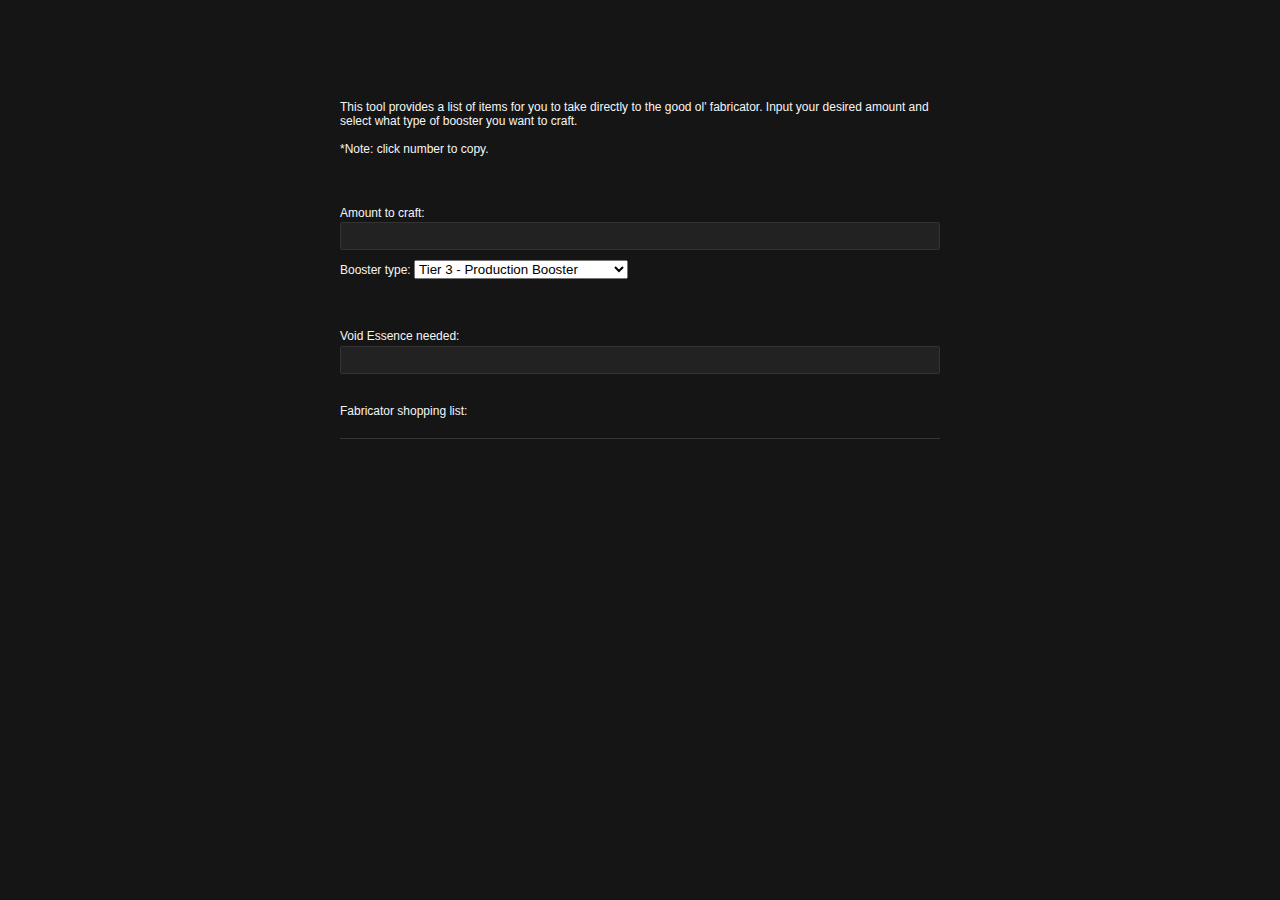
<file: fac_booster_calc/index.html>
<html lang="en">
<head>
    <meta charset="UTF-8">
    <meta http-equiv="X-UA-Compatible" content="IE=edge">
    <meta name="viewport" content="width=device-width, initial-scale=1.0">
    <title>Factory Booster Calc</title>
<style>

*,
*::before,
*::after {
  box-sizing: border-box;
}
body {
    background-color: #151515;
	color: #f5f5f5;
	font-family: Arial, Helvetica, sans-serif;
	font-size: 12px;
}
.container {
    width: 600px;
    margin: 100px auto;
}
.input {
    font-size: 16px;
    font-size: max(16px, 1em);
    font-family: inherit;
    padding: 0.25rem 0.5rem;
    margin: 0.15rem 0;
    background-color: #fff;
    border: 2px solid var(--input-border);
    border-radius: 2px;
    width: 100%;
}
.input {
    margin-bottom:10px;
    background: #222;
	color:#f5f5f5;
	border: 1px solid #333;
}
.input_area {
    width:100%;
    height:250px;
}
#resultTable {
    border-spacing: 0;
    border-top: 1px solid #363636;
    width:100%;
    margin-top:20px;
}
#resultTable th, #resultTable td {
    padding: 10px;
    border-left: 1px solid #363636;
    border-right: 1px solid #363636;
    border-bottom: 1px solid #363636;
    text-align: left;
}
#resultTable tr:hover {
    background-color: #222;
}
.clickable {
    cursor: pointer;
    text-decoration: none;
}
.clickable:hover {
    text-decoration: underline;
}
.top {
    margin-top:50px;
    margin-bottom: 50px;
}
.bottom {
    margin-top: 20px;
}
.help_icon {
    color: #fff;
    width: 16px;
    height: 16px;
    position: relative;
    display: inline-block;
    border: 1px solid #fff;
    border-radius: 100%;
    font-size: 12px;
    text-align: center;
    text-decoration: none;
}
.help_icon .help_text {
    visibility: hidden;
    width: 320px;
    background-color: #555;
    color: #fff;
    text-align: center;
    padding: 10px;
    border-radius: 5px;

    position: absolute;
    z-index: 1;
    bottom: 125%;
    left: 50%;
    margin-left: -160px;

    opacity: 0;
    transition: opacity 0.3s;
}
.help_text::after {
    content: "";
    position: absolute;
    top: 100%;
    left: 50%;
    margin-left: -5px;
}
.help_icon:hover .help_text {
    visibility: visible;
    opacity: 1;
}
.dev_note {
    display:inline-block;
    margin-top: 30px;
    color:#777;
}
@media screen and (max-width: 600px) {
    .container {
        width: 100%;
        margin: 50px auto;
    }
    #resultTable {
        width: 100%;
        display: block;
        overflow-x: auto;
    }
}

</style>
</head>
<body>
    <div class="container">
        <p class="help_text">This tool provides a list of items for you to take directly to the good ol' fabricator. Input your desired amount and select what type of booster you want to craft.<br><br>*Note: click number to copy.</p>
        <div class="top">
            <div class="input_wrap">
                <label for="label_amount">Amount to craft:</label>
                <input id="amount" type="number" class="stat input" value="">
            </div>
            <div class="input_wrap">
                <label for="label_amount">Booster type:</label>
                <select id="type">
                    <option value="t3_prod">Tier 3 - Production Booster</option>
                    <option value="t3_accel">Tier 3 - Acceleration Booster</option>
                    <option value="t3_res">Tier 3 - Resource Drops Booster</option>
                    <option value="t2_prod">Tier 2 - Production Booster</option>
                    <option value="t2_accel">Tier 2 - Acceleration Booster</option>
                    <option value="t2_res">Tier 2 - Resource Drops Booster</option>
                    <option value="t1_prod">Tier 1 - Production Booster</option>
                    <option value="t1_accel">Tier 1 - Acceleration Booster</option>
                    <option value="t1_res">Tier 1 - Resource Drops Booster</option>
                </select>
            </div>
        </div>
        <div class="input_wrap">
            <label for="label_amount">Void Essence needed:</label>
            <input id="void" type="number" class="stat input" readonly value="">
        </div>
        <div class="bottom">
            <div class="input_wrap">
                <span>Fabricator shopping list:</span>
                <table id="resultTable">
                    <tbody>
                        <div class="line"></div>
                    </tbody>
                </table>
            </div>
        </div>
    </div>
</body>
<script>

let accel_booster_t3 = [
    { name: "Void Essence", amount: 4 },
    { name: "T10 Dense Block", amount: 12 },
    { name: "T8 Circuit Wires", amount: 16 },
    { name: "T4 Circuit Wires", amount: 16 },
    { name: "T4 Plate", amount: 16 },
    { name: "Quantum Chip", amount: 6 },
    { name: "Hi-Tech Chip", amount: 8 },
    { name: "Advanced Chip", amount: 4 },
    { name: "Rainbow Dust", amount: 8 }
];

let accel_booster_t2 = [
    { name: "Void Essence", amount: 0 },
    { name: "T8 Circuit Wires", amount: 8 },
    { name: "T4 Circuit Wires", amount: 8 },
    { name: "T4 Plate", amount: 8 },
    { name: "Hi-Tech Chip", amount: 4 },
    { name: "Advanced Chip", amount: 2 },
    { name: "Rainbow Dust", amount: 2 }
];

let accel_booster_t1 = [
    { name: "Void Essence", amount: 0 },
    { name: "T4 Circuit Wires", amount: 4 },
    { name: "T4 Plate", amount: 4 },
    { name: "Advanced Chip", amount: 1 }
];

let res_booster_t3 = [
    { name: "Void Essence", amount: 1 },
    { name: "T10 Block", amount: 4 },
    { name: "T8 Circuit Wires", amount: 4 },
    { name: "T7 Block", amount: 8 },
    { name: "T3 Plate", amount: 12 },
    { name: "T4 Circuit Wires", amount: 2 },
    { name: "Nano Chip", amount: 6 },
    { name: "Hi-Tech Chip", amount: 4 },
    { name: "Chip", amount: 4 },
    { name: "Rainbow Dust", amount: 2 }
];

let res_booster_t2 = [
    { name: "Void Essence", amount: 0 },
    { name: "T8 Circuit Wires", amount: 2 },
    { name: "T7 Block", amount: 4 },
    { name: "T3 Plate", amount: 6 },
    { name: "T4 Circuit Wires", amount: 1 },
    { name: "Hi-Tech Chip", amount: 2 },
    { name: "Chip", amount: 2 }
];

let res_booster_t1 = [
    { name: "Void Essence", amount: 0 },
    { name: "T3 Plate", amount: 6 },
    { name: "T4 Circuit Wires", amount: 1 },
    { name: "Chip", amount: 2 }
];

let prod_booster_t3 = [
    { name: "Void Essence", amount: 4 },
    { name: "T10 Dense Block", amount: 12 },
    { name: "T10 Circuit wires", amount: 4 },
    { name: "T7 Plate", amount: 24 },
    { name: "T7 Circuit Wires", amount: 16 },
    { name: "T2 Plate", amount: 16 },
    { name: "T2 Circuit Wires", amount: 4 },
    { name: "Hi-Tech Chip", amount: 16 },
    { name: "Chip", amount: 16 }
];

let prod_booster_t2 = [
    { name: "Void Essence", amount: 0 },
    { name: "T7 Plate", amount: 6 },
    { name: "T7 Circuit Wires", amount: 4 },
    { name: "T2 Plate", amount: 4 },
    { name: "T2 Circuit Wires", amount: 1 },
    { name: "Hi-Tech Chip", amount: 4 },
    { name: "Chip", amount: 4 }
];

let prod_booster_t1 = [
    { name: "Void Essence", amount: 0 },
    { name: "T2 Plate", amount: 4 },
    { name: "T2 Circuit Wires", amount: 1 },
    { name: "Chip", amount: 4 }
];

document.addEventListener('DOMContentLoaded', function () {
    let amountInput = document.getElementById("amount");
    let typeSelect = document.getElementById("type");
    let voidOutput = document.getElementById("void");
    let resultTableBody = document.getElementById("resultTable");

    function updateResult() {

        voidOutput.value = "";
        resultTableBody.innerHTML = "";

        let multiplier = parseInt(amountInput.value) || 0;
        let selectedBooster = typeSelect.value;
        let boosterArray;

        switch (selectedBooster) {
            case 't3_accel':
                boosterArray = accel_booster_t3;
                break;
            case 't3_res':
                boosterArray = res_booster_t3;
                break;
            case 't3_prod':
                boosterArray = prod_booster_t3;
                break;
            case 't2_accel':
                boosterArray = accel_booster_t2;
                break;
            case 't2_res':
                boosterArray = res_booster_t2;
                break;
            case 't2_prod':
                boosterArray = prod_booster_t2;
                break;
            case 't1_accel':
                boosterArray = accel_booster_t1;
                break;
            case 't1_res':
                boosterArray = res_booster_t1;
                break;
            case 't1_prod':
                boosterArray = prod_booster_t1;
                break;
            default:
                boosterArray = [];
        }

        let updatedBooster = boosterArray.map(item => {
            return { name: item.name, amount: item.amount * multiplier };
        });

        let voidAmount = updatedBooster[0].amount;
        if(voidAmount > 10000) {
            voidOutput.value = voidAmount.toExponential();
        } else {
            voidOutput.value = voidAmount;
        }

        updatedBooster.slice(1).forEach(item => {
            let row = resultTableBody.insertRow();
            let nameCell = row.insertCell(0);
            let amountCell = row.insertCell(1);

            nameCell.textContent = item.name;
            amountCell.textContent = item.amount;
            amountCell.classList.add('clickable');

            amountCell.onclick = function() {
                navigator.clipboard.writeText(item.amount.toString())
                    .catch(err => console.error('Error copying amount'));
            };
        });

    }

    amountInput.oninput = updateResult;
    typeSelect.onchange = updateResult;

});

</script>
</html>
</file>
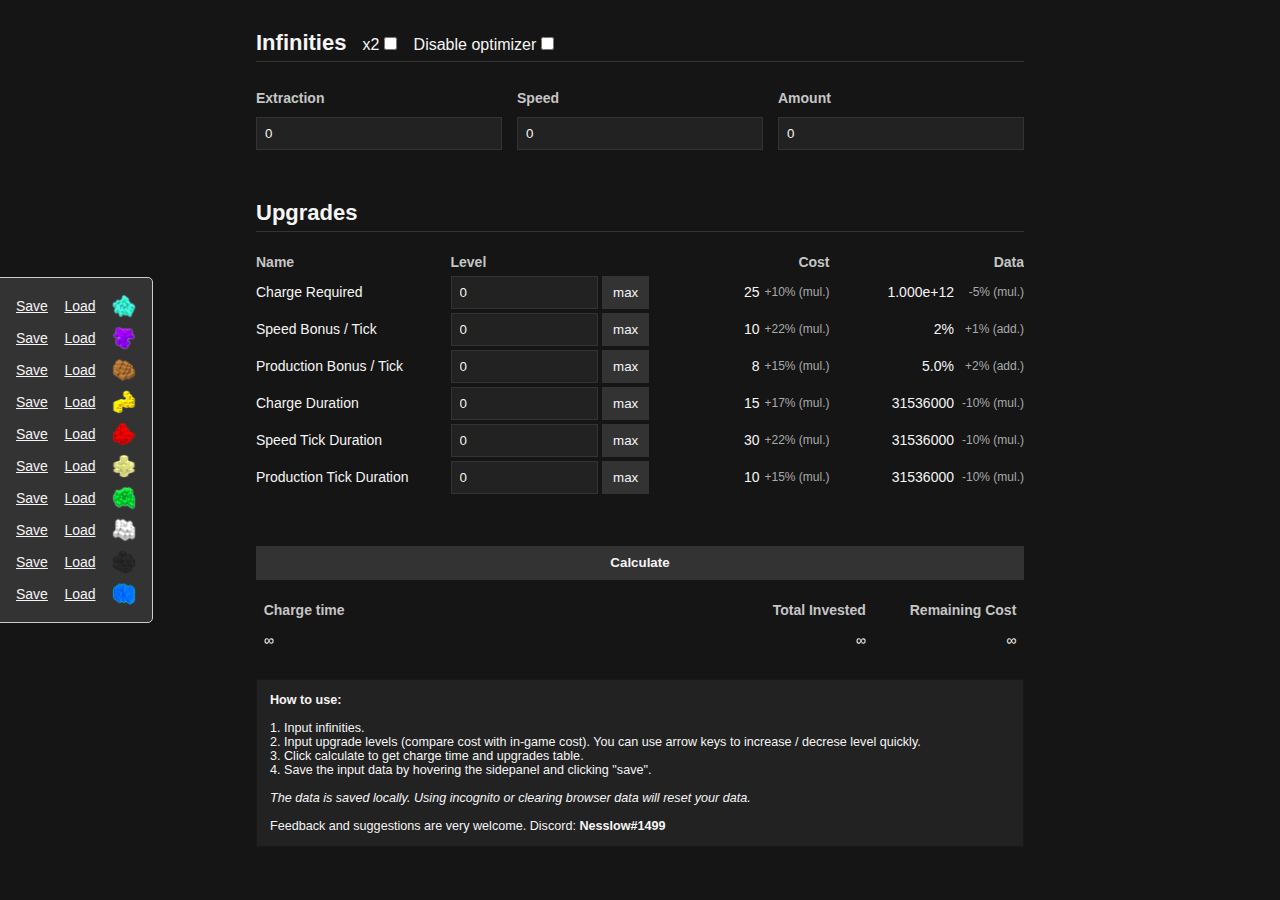
<file: inf_stone_calc/index.html>
<!DOCTYPE html>
<html lang="en">
<head>
	<meta charset="UTF-8">
	<meta content="IE=edge" http-equiv="X-UA-Compatible">
	<meta content="width=device-width, initial-scale=1.0" name="viewport">
	<title>TPT2 Nesslow - Infinity Stone Calculator</title>
	<link href="style.css" rel="stylesheet">
</head>
<body>
	<div class="notepad-container">
		<span id="notepad" contenteditable="true" oninput="saveData()"></span>
	</div>
	<div id="config" class="config">
		<div class="stone slot1">
			<a href="#" class="saveData" onClick="saveData1()">Save</a>
			<a href="#" class="saveData" onClick="loadData1()">Load</a>
			<img src="images/Infinity_Air.png" id="slot1" class="icon" />
		</div>
		<div class="stone slot2">
			<a href="#" class="saveData" onClick="saveData2()">Save</a>
			<a href="#" class="saveData" onClick="loadData2()">Load</a>
			<img src="images/Infinity_Darkness.png" id="slot2" class="icon" />
		</div>
		<div class="stone slot3">
			<a href="#" class="saveData" onClick="saveData3()">Save</a>
			<a href="#" class="saveData" onClick="loadData3()">Load</a>
			<img src="images/Infinity_Earth.png" id="slot3" class="icon" />
		</div>
		<div class="stone slot4">
			<a href="#" class="saveData" onClick="saveData4()">Save</a>
			<a href="#" class="saveData" onClick="loadData4()">Load</a>
			<img src="images/Infinity_Electricity.png" id="slot4" class="icon" />
		</div>
		<div class="stone slot5">
			<a href="#" class="saveData" onClick="saveData5()">Save</a>
			<a href="#" class="saveData" onClick="loadData5()">Load</a>
			<img src="images/Infinity_Fire.png" id="slot5" class="icon" />
		</div>
		<div class="stone slot6">
			<a href="#" class="saveData" onClick="saveData6()">Save</a>
			<a href="#" class="saveData" onClick="loadData6()">Load</a>
			<img src="images/Infinity_Light.png" id="slot6" class="icon" />
		</div>
		<div class="stone slot7">
			<a href="#" class="saveData" onClick="saveData7()">Save</a>
			<a href="#" class="saveData" onClick="loadData7()">Load</a>
			<img src="images/Infinity_Nature.png" id="slot7" class="icon" />
		</div>
		<div class="stone slot8">
			<a href="#" class="saveData" onClick="saveData8()">Save</a>
			<a href="#" class="saveData" onClick="loadData8()">Load</a>
			<img src="images/Infinity_Neutral.png" id="slot8" class="icon" />
		</div>
		<div class="stone slot9">
			<a href="#" class="saveData" onClick="saveData9()">Save</a>
			<a href="#" class="saveData" onClick="loadData9()">Load</a>
			<img src="images/Infinity_Universal.png" id="slot9" class="icon" />
		</div>
		<div class="stone slot10">
			<a href="#" class="saveData" onClick="saveData10()">Save</a>
			<a href="#" class="saveData" onClick="loadData10()">Load</a>
			<img src="images/Infinity_Water.png" id="slot10" class="icon" />
		</div>
	</div>
	<div class="calc-wrap">
		<div class="calc-container">
			<form class="calc-form">
				<div class="section-heading">
					<span id="headStone1">Infinities</span>
					<label class="x2label" for="infx2">x2</label><input type="checkbox" id="infx2">
					<label class="fastlabel" for="fast_mode">Disable optimizer</label><input type="checkbox" id="fast_mode">
				</div>
				<div class="calc-section">
					<div class="calc-input-wrap w33-input">
						<span class="calc-input-label input-heading">Extraction</span>
						<input type="number" class="calc-input input" id="inf_1" step="1000000" min="0" max="99999999999" tabindex="1" value="0" onchange="update()" onClick="this.select();">
					</div>
					<div class="calc-input-wrap w33-input">
						<span class="calc-input-label input-heading">Speed</span>
						<input type="number" class="calc-input input" id="inf_2" step="1000000" min="0" max="99999999999" tabindex="2" value="0" onchange="update()" onClick="this.select();">
					</div>
					<div class="calc-input-wrap w33-input">
						<span class="calc-input-label input-heading">Amount</span>
						<input type="number" class="calc-input input" id="inf_3" step="1000000" min="0" max="99999999999" tabindex="3" value="0" onchange="update()" onClick="this.select();">
					</div>
				</div>
				<span id="headStone2" class="section-heading">Upgrades</span>
				<div class="calc-section">
					<div class="calc-input-wrap w25-input">
						<div class="calc-input-container">
							<span class="input-heading">Name</span>
						</div>
						<div class="calc-input-container">
							<span class="calc-input-label input">Charge Required</span>
						</div>
						<div class="calc-input-container">
							<span class="calc-input-label input">Speed Bonus / Tick</span>
						</div>
						<div class="calc-input-container">
							<span class="calc-input-label input">Production Bonus / Tick</span>
						</div>
						<div class="calc-input-container">
							<span class="calc-input-label input">Charge Duration</span>
						</div>
						<div class="calc-input-container">
							<span class="calc-input-label input">Speed Tick Duration</span>
						</div>
						<div class="calc-input-container">
							<span class="calc-input-label input">Production Tick Duration</span>
						</div>
					</div>
					<div class="calc-input-wrap w25-input">
						<div class="calc-input-container">
							<span class="input-heading">Level</span>
						</div>
						<div class="calc-input-container">
							<div class="w80-input">
								<input type="number" class="calc-input input" id="lvl_upg_1" max="100" min="0" value="0" tabindex="4" onchange="update()" onClick="this.select();">
							</div>
							<div class="w20-input">
								<input type="button" class="calc-button input" value="max" onclick="add_100(this.name)" name="lvl_upg_1">
							</div>
						</div>
						<div class="calc-input-container">
							<div class="w80-input">
								<input type="number" class="calc-input input" id="lvl_upg_2" max="100" min="0" value="0" tabindex="5" onchange="update()" onClick="this.select();">
							</div>
							<div class="w20-input">
								<input type="button" class="calc-button input" value="max" onclick="add_100(this.name)" name="lvl_upg_2">
							</div>
						</div>
						<div class="calc-input-container">
							<div class="w80-input">
								<input type="number" class="calc-input input" id="lvl_upg_3" max="100" min="0" value="0" tabindex="6" onchange="update()" onClick="this.select();">
							</div>
							<div class="w20-input">
								<input type="button" class="calc-button input" value="max" onclick="add_100(this.name)" name="lvl_upg_3">
							</div>
						</div>
						<div class="calc-input-container">
							<div class="w80-input">
								<input type="number" class="calc-input input" id="lvl_upg_4" max="100" min="0" value="0" tabindex="7" onchange="update()" onClick="this.select();">
							</div>
							<div class="w20-input">
								<input type="button" class="calc-button input" value="max" onclick="add_100(this.name)" name="lvl_upg_4">
							</div>
						</div>
						<div class="calc-input-container">
							<div class="w80-input">
								<input type="number" class="calc-input input" id="lvl_upg_5" max="100" min="0" value="0" tabindex="8" onchange="update()" onClick="this.select();">
							</div>
							<div class="w20-input">
								<input type="button" class="calc-button input" value="max" onclick="add_100(this.name)" name="lvl_upg_5">
							</div>
						</div>
						<div class="calc-input-container">
							<div class="w80-input">
								<input type="number" class="calc-input input" id="lvl_upg_6" max="100" min="0" value="0" tabindex="9" onchange="update()" onClick="this.select();">
							</div>
							<div class="w20-input">
								<input type="button" class="calc-button input" value="max" onclick="add_100(this.name)" name="lvl_upg_6">
							</div>
						</div>
					</div>
					<div class="calc-input-wrap w25-input number-container">
						<div class="calc-input-container">
							<span class="input-heading">Cost</span>
						</div>
						<div class="calc-input-container">
							<span id="cost_upg_1" class="calc-input-data">25</span>
							<span class="calc-input-label label-small">+10% (mul.)</span>
						</div>
						<div class="calc-input-container">
							<span id="cost_upg_2" class="calc-input-data">10</span>
							<span class="calc-input-label label-small">+22% (mul.)</span>
						</div>
						<div class="calc-input-container">
							<span id="cost_upg_3" class="calc-input-data">8</span>
							<span class="calc-input-label label-small">+15% (mul.)</span>
						</div>
						<div class="calc-input-container">
							<span id="cost_upg_4" class="calc-input-data">15</span>
							<span class="calc-input-label label-small">+17% (mul.)</span>
						</div>
						<div class="calc-input-container">
							<span id="cost_upg_5" class="calc-input-data">30</span>
							<span class="calc-input-label label-small">+22% (mul.)</span>
						</div>
						<div class="calc-input-container">
							<span id="cost_upg_6" class="calc-input-data">10</span>
							<span class="calc-input-label label-small">+15% (mul.)</span>
						</div>
					</div>
					<div class="calc-input-wrap w25-input number-container">
						<div class="calc-input-container">
							<span class="input-heading">Data</span>
						</div>
						<div class="calc-input-container">
							<span id="data_upg_1" class="calc-input-data">1.000e+12</span>
							<span class="calc-input-label label-small">-5% (mul.)</span>
						</div>
						<div class="calc-input-container">
							<span id="data_upg_2" class="calc-input-data">2%</span>
							<span class="calc-input-label label-small">+1% (add.)</span>
						</div>
						<div class="calc-input-container">
							<span id="data_upg_3" class="calc-input-data">5.0%</span>
							<span class="calc-input-label label-small">+2% (add.)</span>
						</div>
						<div class="calc-input-container">
							<span id="data_upg_4" class="calc-input-data">31536000</span>
							<span class="calc-input-label label-small">-10% (mul.)</span>
						</div>
						<div class="calc-input-container">
							<span id="data_upg_5" class="calc-input-data">31536000</span>
							<span class="calc-input-label label-small">-10% (mul.)</span>
						</div>
						<div class="calc-input-container">
							<span id="data_upg_6" class="calc-input-data">31536000</span>
							<span class="calc-input-label label-small">-10% (mul.)</span>
						</div>
					</div>
				</div>
				<span class="section-heading"><input class="calc-button input submit" onclick="calc()" type="button" value="Calculate" tabindex="10"></span>
				<div class="calc-section result-section">
					<div class="calc-input-wrap w60-input">
						<div class="calc-input-container">
							<span class="input-heading">Charge time</span>
						</div>
						<div class="calc-input-container">
							<span id="js_result_1" class="calc-input-data">&infin;</span>
						</div>
					</div>
					<!-- <div class="calc-input-wrap w25-input">
						<div class="calc-input-container">
							<span class="input-heading">Charge time (at max.)</span>
						</div>
						<div class="calc-input-container">
							<span id="js_result_2" class="calc-input-data">&infin;</span>
						</div>
					</div> -->
					<div class="calc-input-wrap w20-input number-container">
						<div class="calc-input-container">
							<span class="input-heading">Total Invested</span>
						</div>
						<div class="calc-input-container">
							<span id="js_result_3" class="calc-input-data">&infin;</span>
						</div>
					</div>
					<div class="calc-input-wrap w20-input number-container">
						<div class="calc-input-container">
							<span class="input-heading">Remaining Cost</span>
						</div>
						<div class="calc-input-container">
							<span id="js_result_4" class="calc-input-data">&infin;</span>
						</div>
					</div>
				</div>

				<table id="result_area" class="calc-section result-section">
					<thead>
						<tr>
							<td>
								<span style="text-align: center;"><b>How to use:</b><br><br>
								1. Input infinities.<br>
								2. Input upgrade levels (compare cost with in-game cost). You can use arrow keys to increase / decrese level quickly.<br>
								3. Click calculate to get charge time and upgrades table.<br>
								4. Save the input data by hovering the sidepanel and clicking "save".<br><br>
								<i>The data is saved locally. Using incognito or clearing browser data will reset your data.</i><br><br>
								Feedback and suggestions are very welcome. Discord: <b>Nesslow#1499</b><br>
							</td>
						</tr>
					</thead>
				</table>
			</form>
		</div>
	</div>
	<script src="main.js"></script>
</body>
</html>
</file>
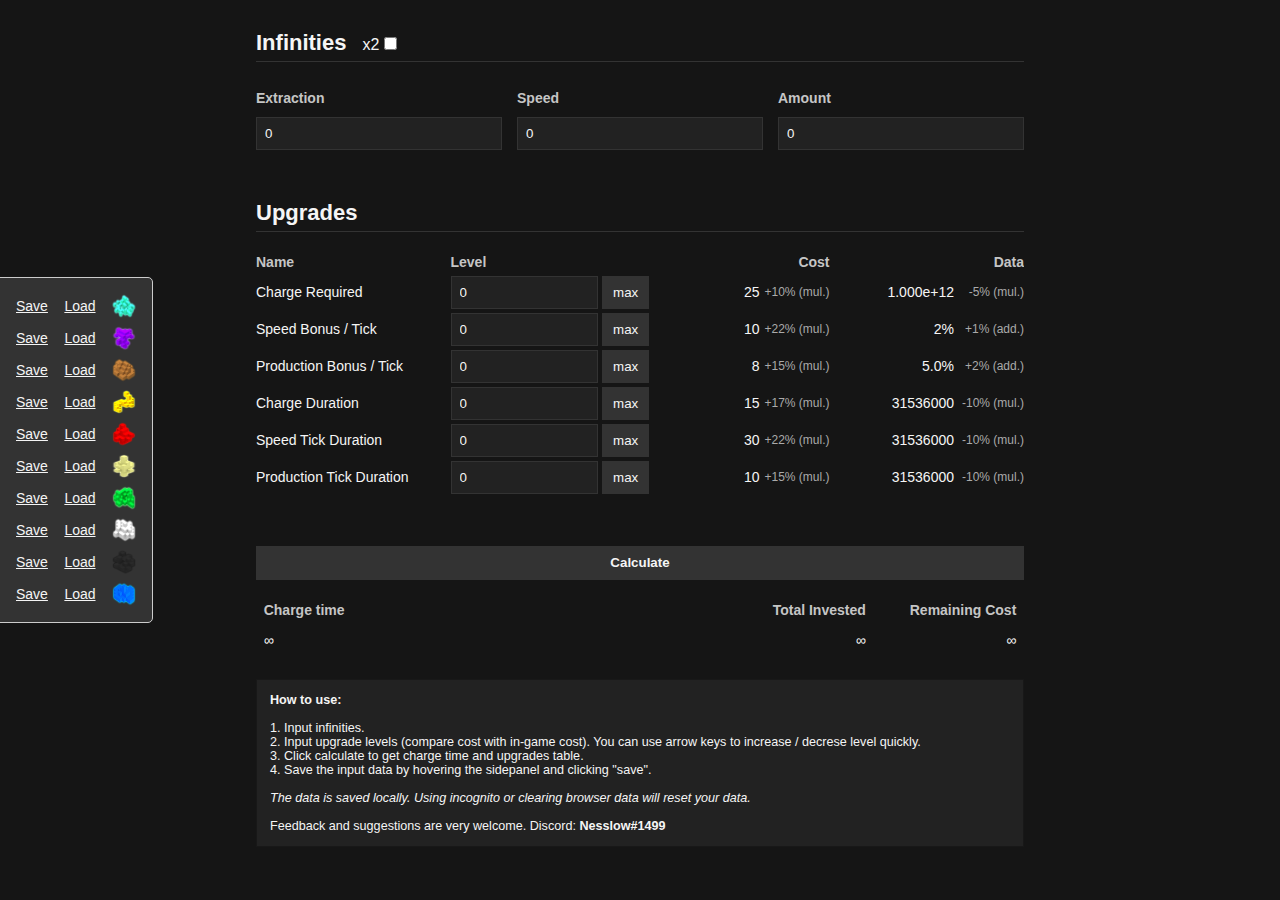
<file: mp/index.html>
<!DOCTYPE html>
<html lang="en">
<head>
	<meta charset="UTF-8">
	<meta content="IE=edge" http-equiv="X-UA-Compatible">
	<meta content="width=device-width, initial-scale=1.0" name="viewport">
	<title>TPT2 Nesslow - Infinity Stone Calculator</title>
	<link href="style.css" rel="stylesheet">
</head>
<body>
	<div class="notepad-container">
		<span id="notepad" contenteditable="true" oninput="saveData()"></span>
	</div>
	<div id="config" class="config">
		<div class="stone slot1">
			<a href="#" class="saveData" onClick="saveData1()">Save</a>
			<a href="#" class="saveData" onClick="loadData1()">Load</a>
			<img src="images/Infinity_Air.png" id="slot1" class="icon" />
		</div>
		<div class="stone slot2">
			<a href="#" class="saveData" onClick="saveData2()">Save</a>
			<a href="#" class="saveData" onClick="loadData2()">Load</a>
			<img src="images/Infinity_Darkness.png" id="slot2" class="icon" />
		</div>
		<div class="stone slot3">
			<a href="#" class="saveData" onClick="saveData3()">Save</a>
			<a href="#" class="saveData" onClick="loadData3()">Load</a>
			<img src="images/Infinity_Earth.png" id="slot3" class="icon" />
		</div>
		<div class="stone slot4">
			<a href="#" class="saveData" onClick="saveData4()">Save</a>
			<a href="#" class="saveData" onClick="loadData4()">Load</a>
			<img src="images/Infinity_Electricity.png" id="slot4" class="icon" />
		</div>
		<div class="stone slot5">
			<a href="#" class="saveData" onClick="saveData5()">Save</a>
			<a href="#" class="saveData" onClick="loadData5()">Load</a>
			<img src="images/Infinity_Fire.png" id="slot5" class="icon" />
		</div>
		<div class="stone slot6">
			<a href="#" class="saveData" onClick="saveData6()">Save</a>
			<a href="#" class="saveData" onClick="loadData6()">Load</a>
			<img src="images/Infinity_Light.png" id="slot6" class="icon" />
		</div>
		<div class="stone slot7">
			<a href="#" class="saveData" onClick="saveData7()">Save</a>
			<a href="#" class="saveData" onClick="loadData7()">Load</a>
			<img src="images/Infinity_Nature.png" id="slot7" class="icon" />
		</div>
		<div class="stone slot8">
			<a href="#" class="saveData" onClick="saveData8()">Save</a>
			<a href="#" class="saveData" onClick="loadData8()">Load</a>
			<img src="images/Infinity_Neutral.png" id="slot8" class="icon" />
		</div>
		<div class="stone slot9">
			<a href="#" class="saveData" onClick="saveData9()">Save</a>
			<a href="#" class="saveData" onClick="loadData9()">Load</a>
			<img src="images/Infinity_Universal.png" id="slot9" class="icon" />
		</div>
		<div class="stone slot10">
			<a href="#" class="saveData" onClick="saveData10()">Save</a>
			<a href="#" class="saveData" onClick="loadData10()">Load</a>
			<img src="images/Infinity_Water.png" id="slot10" class="icon" />
		</div>
	</div>
	<div class="calc-wrap">
		<div class="calc-container">
			<form class="calc-form">
				<div class="section-heading">
					<span id="headStone1">Infinities</span>
					<label class="x2label" for="x2">x2</label><input type="checkbox" id="infx2">
				</div>
				<div class="calc-section">
					<div class="calc-input-wrap w33-input">
						<span class="calc-input-label input-heading">Extraction</span>
						<input type="number" class="calc-input input" id="inf_1" step="1000000" min="0" max="99999999999" tabindex="1" value="0" onchange="update()" onClick="this.select();">
					</div>
					<div class="calc-input-wrap w33-input">
						<span class="calc-input-label input-heading">Speed</span>
						<input type="number" class="calc-input input" id="inf_2" step="1000000" min="0" max="99999999999" tabindex="2" value="0" onchange="update()" onClick="this.select();">
					</div>
					<div class="calc-input-wrap w33-input">
						<span class="calc-input-label input-heading">Amount</span>
						<input type="number" class="calc-input input" id="inf_3" step="1000000" min="0" max="99999999999" tabindex="3" value="0" onchange="update()" onClick="this.select();">
					</div>
				</div>
				<span id="headStone2" class="section-heading">Upgrades</span>
				<div class="calc-section">
					<div class="calc-input-wrap w25-input">
						<div class="calc-input-container">
							<span class="input-heading">Name</span>
						</div>
						<div class="calc-input-container">
							<span class="calc-input-label input">Charge Required</span>
						</div>
						<div class="calc-input-container">
							<span class="calc-input-label input">Speed Bonus / Tick</span>
						</div>
						<div class="calc-input-container">
							<span class="calc-input-label input">Production Bonus / Tick</span>
						</div>
						<div class="calc-input-container">
							<span class="calc-input-label input">Charge Duration</span>
						</div>
						<div class="calc-input-container">
							<span class="calc-input-label input">Speed Tick Duration</span>
						</div>
						<div class="calc-input-container">
							<span class="calc-input-label input">Production Tick Duration</span>
						</div>
					</div>
					<div class="calc-input-wrap w25-input">
						<div class="calc-input-container">
							<span class="input-heading">Level</span>
						</div>
						<div class="calc-input-container">
							<div class="w80-input">
								<input type="number" class="calc-input input" id="lvl_upg_1" max="100" min="0" value="0" tabindex="4" onchange="update()" onClick="this.select();">
							</div>
							<div class="w20-input">
								<input type="button" class="calc-button input" value="max" onclick="add_100(this.name)" name="lvl_upg_1">
							</div>
						</div>
						<div class="calc-input-container">
							<div class="w80-input">
								<input type="number" class="calc-input input" id="lvl_upg_2" max="100" min="0" value="0" tabindex="5" onchange="update()" onClick="this.select();">
							</div>
							<div class="w20-input">
								<input type="button" class="calc-button input" value="max" onclick="add_100(this.name)" name="lvl_upg_2">
							</div>
						</div>
						<div class="calc-input-container">
							<div class="w80-input">
								<input type="number" class="calc-input input" id="lvl_upg_3" max="100" min="0" value="0" tabindex="6" onchange="update()" onClick="this.select();">
							</div>
							<div class="w20-input">
								<input type="button" class="calc-button input" value="max" onclick="add_100(this.name)" name="lvl_upg_3">
							</div>
						</div>
						<div class="calc-input-container">
							<div class="w80-input">
								<input type="number" class="calc-input input" id="lvl_upg_4" max="100" min="0" value="0" tabindex="7" onchange="update()" onClick="this.select();">
							</div>
							<div class="w20-input">
								<input type="button" class="calc-button input" value="max" onclick="add_100(this.name)" name="lvl_upg_4">
							</div>
						</div>
						<div class="calc-input-container">
							<div class="w80-input">
								<input type="number" class="calc-input input" id="lvl_upg_5" max="100" min="0" value="0" tabindex="8" onchange="update()" onClick="this.select();">
							</div>
							<div class="w20-input">
								<input type="button" class="calc-button input" value="max" onclick="add_100(this.name)" name="lvl_upg_5">
							</div>
						</div>
						<div class="calc-input-container">
							<div class="w80-input">
								<input type="number" class="calc-input input" id="lvl_upg_6" max="100" min="0" value="0" tabindex="9" onchange="update()" onClick="this.select();">
							</div>
							<div class="w20-input">
								<input type="button" class="calc-button input" value="max" onclick="add_100(this.name)" name="lvl_upg_6">
							</div>
						</div>
					</div>
					<div class="calc-input-wrap w25-input number-container">
						<div class="calc-input-container">
							<span class="input-heading">Cost</span>
						</div>
						<div class="calc-input-container">
							<span id="cost_upg_1" class="calc-input-data">25</span>
							<span class="calc-input-label label-small">+10% (mul.)</span>
						</div>
						<div class="calc-input-container">
							<span id="cost_upg_2" class="calc-input-data">10</span>
							<span class="calc-input-label label-small">+22% (mul.)</span>
						</div>
						<div class="calc-input-container">
							<span id="cost_upg_3" class="calc-input-data">8</span>
							<span class="calc-input-label label-small">+15% (mul.)</span>
						</div>
						<div class="calc-input-container">
							<span id="cost_upg_4" class="calc-input-data">15</span>
							<span class="calc-input-label label-small">+17% (mul.)</span>
						</div>
						<div class="calc-input-container">
							<span id="cost_upg_5" class="calc-input-data">30</span>
							<span class="calc-input-label label-small">+22% (mul.)</span>
						</div>
						<div class="calc-input-container">
							<span id="cost_upg_6" class="calc-input-data">10</span>
							<span class="calc-input-label label-small">+15% (mul.)</span>
						</div>
					</div>
					<div class="calc-input-wrap w25-input number-container">
						<div class="calc-input-container">
							<span class="input-heading">Data</span>
						</div>
						<div class="calc-input-container">
							<span id="data_upg_1" class="calc-input-data">1.000e+12</span>
							<span class="calc-input-label label-small">-5% (mul.)</span>
						</div>
						<div class="calc-input-container">
							<span id="data_upg_2" class="calc-input-data">2%</span>
							<span class="calc-input-label label-small">+1% (add.)</span>
						</div>
						<div class="calc-input-container">
							<span id="data_upg_3" class="calc-input-data">5.0%</span>
							<span class="calc-input-label label-small">+2% (add.)</span>
						</div>
						<div class="calc-input-container">
							<span id="data_upg_4" class="calc-input-data">31536000</span>
							<span class="calc-input-label label-small">-10% (mul.)</span>
						</div>
						<div class="calc-input-container">
							<span id="data_upg_5" class="calc-input-data">31536000</span>
							<span class="calc-input-label label-small">-10% (mul.)</span>
						</div>
						<div class="calc-input-container">
							<span id="data_upg_6" class="calc-input-data">31536000</span>
							<span class="calc-input-label label-small">-10% (mul.)</span>
						</div>
					</div>
				</div>
				<span class="section-heading"><input class="calc-button input submit" onclick="calc()" type="button" value="Calculate" tabindex="10"></span>
				<div class="calc-section result-section">
					<div class="calc-input-wrap w60-input">
						<div class="calc-input-container">
							<span class="input-heading">Charge time</span>
						</div>
						<div class="calc-input-container">
							<span id="js_result_1" class="calc-input-data">&infin;</span>
						</div>
					</div>
					<!-- <div class="calc-input-wrap w25-input">
						<div class="calc-input-container">
							<span class="input-heading">Charge time (at max.)</span>
						</div>
						<div class="calc-input-container">
							<span id="js_result_2" class="calc-input-data">&infin;</span>
						</div>
					</div> -->
					<div class="calc-input-wrap w20-input number-container">
						<div class="calc-input-container">
							<span class="input-heading">Total Invested</span>
						</div>
						<div class="calc-input-container">
							<span id="js_result_3" class="calc-input-data">&infin;</span>
						</div>
					</div>
					<div class="calc-input-wrap w20-input number-container">
						<div class="calc-input-container">
							<span class="input-heading">Remaining Cost</span>
						</div>
						<div class="calc-input-container">
							<span id="js_result_4" class="calc-input-data">&infin;</span>
						</div>
					</div>
				</div>

				<table id="result_area" class="calc-section result-section">
					<thead>
						<tr>
							<td>
								<span style="text-align: center;"><b>How to use:</b><br><br>
								1. Input infinities.<br>
								2. Input upgrade levels (compare cost with in-game cost). You can use arrow keys to increase / decrese level quickly.<br>
								3. Click calculate to get charge time and upgrades table.<br>
								4. Save the input data by hovering the sidepanel and clicking "save".<br><br>
								<i>The data is saved locally. Using incognito or clearing browser data will reset your data.</i><br><br>
								Feedback and suggestions are very welcome. Discord: <b>Nesslow#1499</b><br>
							</td>
						</tr>
					</thead>
				</table>
			</form>
		</div>
	</div>
	<script src="main.js"></script>
</body>
</html>
</file>
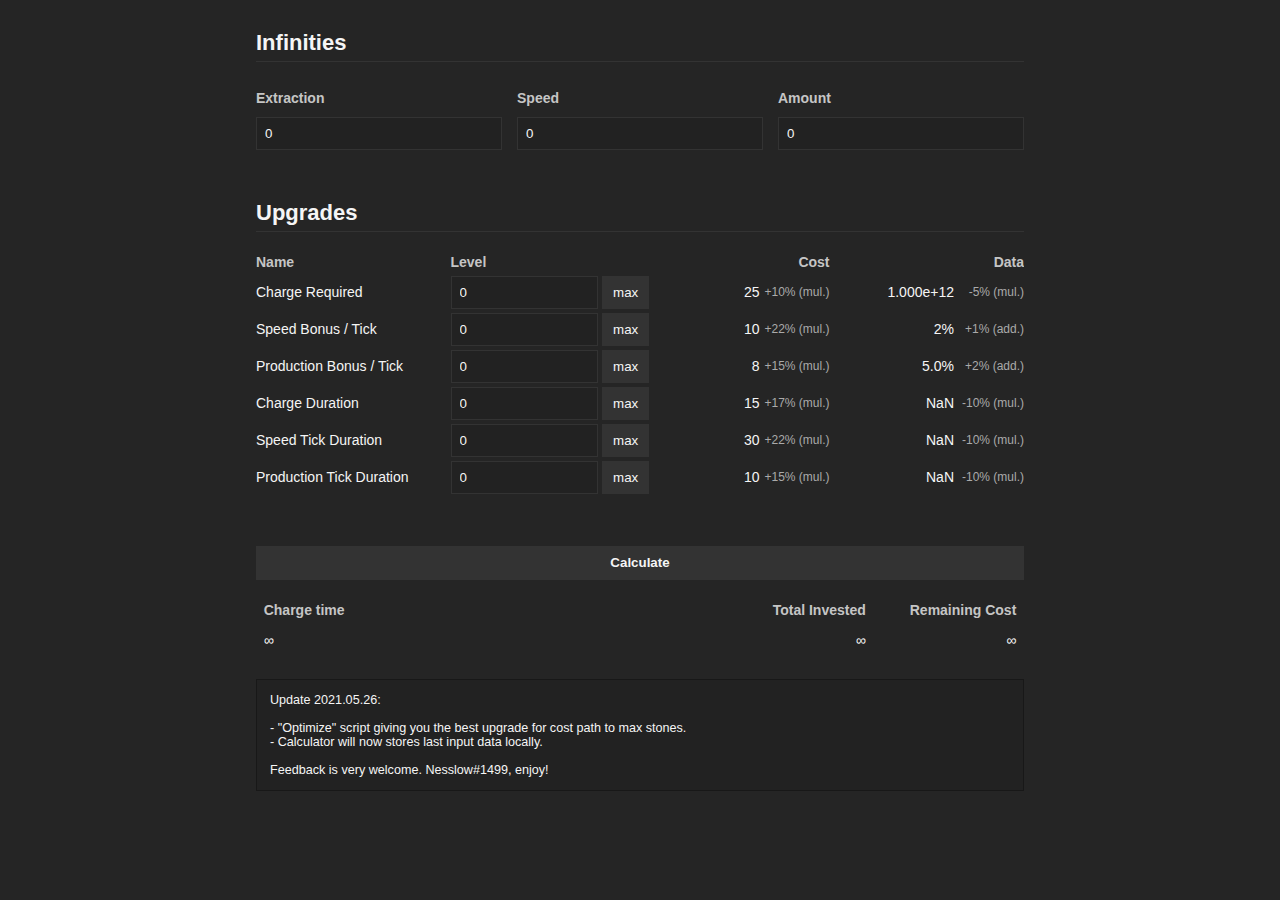
<file: storageTest/index.html>
<!DOCTYPE html>
<html lang="en">
<head>
	<meta charset="UTF-8">
	<meta content="IE=edge" http-equiv="X-UA-Compatible">
	<meta content="width=device-width, initial-scale=1.0" name="viewport">
	<title>TPT2 Nesslow - Infinity Stone Calculator</title>
	<link href="style.css" rel="stylesheet">
</head>
<body>
	<div class="calc-wrap">
		<div class="calc-container">
			<form class="calc-form">
				<span class="section-heading">Infinities</span>
				<div class="calc-section">
					<div class="calc-input-wrap w33-input">
						<span class="calc-input-label input-heading">Extraction</span>
						<input type="number" class="calc-input input" id="inf_1" step="1000000" min="0" max="99999999999" tabindex="1" value="0" onchange="update()" onClick="this.select();">
					</div>
					<div class="calc-input-wrap w33-input">
						<span class="calc-input-label input-heading">Speed</span>
						<input type="number" class="calc-input input" id="inf_2" step="1000000" min="0" max="99999999999" tabindex="2" value="0" onchange="update()" onClick="this.select();">
					</div>
					<div class="calc-input-wrap w33-input">
						<span class="calc-input-label input-heading">Amount</span>
						<input type="number" class="calc-input input" id="inf_3" step="1000000" min="0" max="99999999999" tabindex="3" value="0" onchange="update()" onClick="this.select();">
					</div>
				</div>
				<span class="section-heading">Upgrades</span>
				<div class="calc-section">
					<div class="calc-input-wrap w25-input">
						<div class="calc-input-container">
							<span class="input-heading">Name</span>
						</div>
						<div class="calc-input-container">
							<span class="calc-input-label input">Charge Required</span>
						</div>
						<div class="calc-input-container">
							<span class="calc-input-label input">Speed Bonus / Tick</span>
						</div>
						<div class="calc-input-container">
							<span class="calc-input-label input">Production Bonus / Tick</span>
						</div>
						<div class="calc-input-container">
							<span class="calc-input-label input">Charge Duration</span>
						</div>
						<div class="calc-input-container">
							<span class="calc-input-label input">Speed Tick Duration</span>
						</div>
						<div class="calc-input-container">
							<span class="calc-input-label input">Production Tick Duration</span>
						</div>
					</div>
					<div class="calc-input-wrap w25-input">
						<div class="calc-input-container">
							<span class="input-heading">Level</span>
						</div>
						<div class="calc-input-container">
							<div class="w80-input">
								<input type="number" class="calc-input input" id="lvl_upg_1" max="100" min="0" value="0" tabindex="4" onchange="update()" onClick="this.select();">
							</div>
							<div class="w20-input">
								<input type="button" class="calc-button input" value="max" onclick="add_100(this.name)" name="lvl_upg_1">
							</div>
							<!-- <div class="w20-input">
								<input type="button" class="calc-button input" value="10" onclick="add_10(this.name)" name="lvl_upg_1">
							</div> -->
						</div>
						<div class="calc-input-container">
							<div class="w80-input">
								<input type="number" class="calc-input input" id="lvl_upg_2" max="100" min="0" value="0" tabindex="5" onchange="update()" onClick="this.select();">
							</div>
							<div class="w20-input">
								<input type="button" class="calc-button input" value="max" onclick="add_100(this.name)" name="lvl_upg_2">
							</div>
							<!-- <div class="w20-input">
								<input type="button" class="calc-button input" value="10" onclick="add_10(this.name)" name="lvl_upg_2">
							</div> -->
						</div>
						<div class="calc-input-container">
							<div class="w80-input">
								<input type="number" class="calc-input input" id="lvl_upg_3" max="100" min="0" value="0" tabindex="6" onchange="update()" onClick="this.select();">
							</div>
							<div class="w20-input">
								<input type="button" class="calc-button input" value="max" onclick="add_100(this.name)" name="lvl_upg_3">
							</div>
							<!-- <div class="w20-input">
								<input type="button" class="calc-button input" value="10" onclick="add_10(this.name)" name="lvl_upg_3">
							</div> -->
						</div>
						<div class="calc-input-container">
							<div class="w80-input">
								<input type="number" class="calc-input input" id="lvl_upg_4" max="100" min="0" value="0" tabindex="7" onchange="update()" onClick="this.select();">
							</div>
							<div class="w20-input">
								<input type="button" class="calc-button input" value="max" onclick="add_100(this.name)" name="lvl_upg_4">
							</div>
							<!-- <div class="w20-input">
								<input type="button" class="calc-button input" value="10" onclick="add_10(this.name)" name="lvl_upg_4">
							</div> -->
						</div>
						<div class="calc-input-container">
							<div class="w80-input">
								<input type="number" class="calc-input input" id="lvl_upg_5" max="100" min="0" value="0" tabindex="8" onchange="update()" onClick="this.select();">
							</div>
							<div class="w20-input">
								<input type="button" class="calc-button input" value="max" onclick="add_100(this.name)" name="lvl_upg_5">
							</div>
							<!-- <div class="w20-input">
								<input type="button" class="calc-button input" value="10" onclick="add_10(this.name)" name="lvl_upg_5">
							</div> -->
						</div>
						<div class="calc-input-container">
							<div class="w80-input">
								<input type="number" class="calc-input input" id="lvl_upg_6" max="100" min="0" value="0" tabindex="9" onchange="update()" onClick="this.select();">
							</div>
							<div class="w20-input">
								<input type="button" class="calc-button input" value="max" onclick="add_100(this.name)" name="lvl_upg_6">
							</div>
							<!-- <div class="w20-input">
								<input type="button" class="calc-button input" value="10" onclick="add_10(this.name)" name="lvl_upg_6">
							</div> -->
						</div>
					</div>
					<div class="calc-input-wrap w25-input number-container">
						<div class="calc-input-container">
							<span class="input-heading">Cost</span>
						</div>
						<div class="calc-input-container">
							<span id="cost_upg_1" class="calc-input-data">25</span>
							<span class="calc-input-label label-small">+10% (mul.)</span>
						</div>
						<div class="calc-input-container">
							<span id="cost_upg_2" class="calc-input-data">10</span>
							<span class="calc-input-label label-small">+22% (mul.)</span>
						</div>
						<div class="calc-input-container">
							<span id="cost_upg_3" class="calc-input-data">8</span>
							<span class="calc-input-label label-small">+15% (mul.)</span>
						</div>
						<div class="calc-input-container">
							<span id="cost_upg_4" class="calc-input-data">15</span>
							<span class="calc-input-label label-small">+17% (mul.)</span>
						</div>
						<div class="calc-input-container">
							<span id="cost_upg_5" class="calc-input-data">30</span>
							<span class="calc-input-label label-small">+22% (mul.)</span>
						</div>
						<div class="calc-input-container">
							<span id="cost_upg_6" class="calc-input-data">10</span>
							<span class="calc-input-label label-small">+15% (mul.)</span>
						</div>
					</div>
					<div class="calc-input-wrap w25-input number-container">
						<div class="calc-input-container">
							<span class="input-heading">Data</span>
						</div>
						<div class="calc-input-container">
							<span id="data_upg_1" class="calc-input-data">1.000e+12</span>
							<span class="calc-input-label label-small">-5% (mul.)</span>
						</div>
						<div class="calc-input-container">
							<span id="data_upg_2" class="calc-input-data">2%</span>
							<span class="calc-input-label label-small">+1% (add.)</span>
						</div>
						<div class="calc-input-container">
							<span id="data_upg_3" class="calc-input-data">5.0%</span>
							<span class="calc-input-label label-small">+2% (add.)</span>
						</div>
						<div class="calc-input-container">
							<span id="data_upg_4" class="calc-input-data">31536000</span>
							<span class="calc-input-label label-small">-10% (mul.)</span>
						</div>
						<div class="calc-input-container">
							<span id="data_upg_5" class="calc-input-data">31536000</span>
							<span class="calc-input-label label-small">-10% (mul.)</span>
						</div>
						<div class="calc-input-container">
							<span id="data_upg_6" class="calc-input-data">31536000</span>
							<span class="calc-input-label label-small">-10% (mul.)</span>
						</div>
					</div>
				</div>
				<span class="section-heading"><input class="calc-button input submit" onclick="calc()" type="button" value="Calculate" tabindex="10"></span>
				<div class="calc-section result-section">
					<div class="calc-input-wrap w60-input">
						<div class="calc-input-container">
							<span class="input-heading">Charge time</span>
						</div>
						<div class="calc-input-container">
							<span id="js_result_1" class="calc-input-data">&infin;</span>
						</div>
					</div>
					<!-- <div class="calc-input-wrap w25-input">
						<div class="calc-input-container">
							<span class="input-heading">Charge time (at max.)</span>
						</div>
						<div class="calc-input-container">
							<span id="js_result_2" class="calc-input-data">&infin;</span>
						</div>
					</div> -->
					<div class="calc-input-wrap w20-input number-container">
						<div class="calc-input-container">
							<span class="input-heading">Total Invested</span>
						</div>
						<div class="calc-input-container">
							<span id="js_result_3" class="calc-input-data">&infin;</span>
						</div>
					</div>
					<div class="calc-input-wrap w20-input number-container">
						<div class="calc-input-container">
							<span class="input-heading">Remaining Cost</span>
						</div>
						<div class="calc-input-container">
							<span id="js_result_4" class="calc-input-data">&infin;</span>
						</div>
					</div>
				</div>

				<table id="result_area" class="calc-section result-section">
					<thead>
						<tr>
							<td>
								<span style="text-align: center;">Update 2021.05.26:<br><br>
								- "Optimize" script giving you the best upgrade for cost path to max stones.<br>
								- Calculator will now stores last input data locally.<br><br>
								Feedback is very welcome. Nesslow#1499, enjoy!<br>
								</span>
							</td>
						</tr>
					</thead>
				</table>
			</form>
		</div>
	</div>
	<script src="main.js"></script>
</body>
</html>
</file>
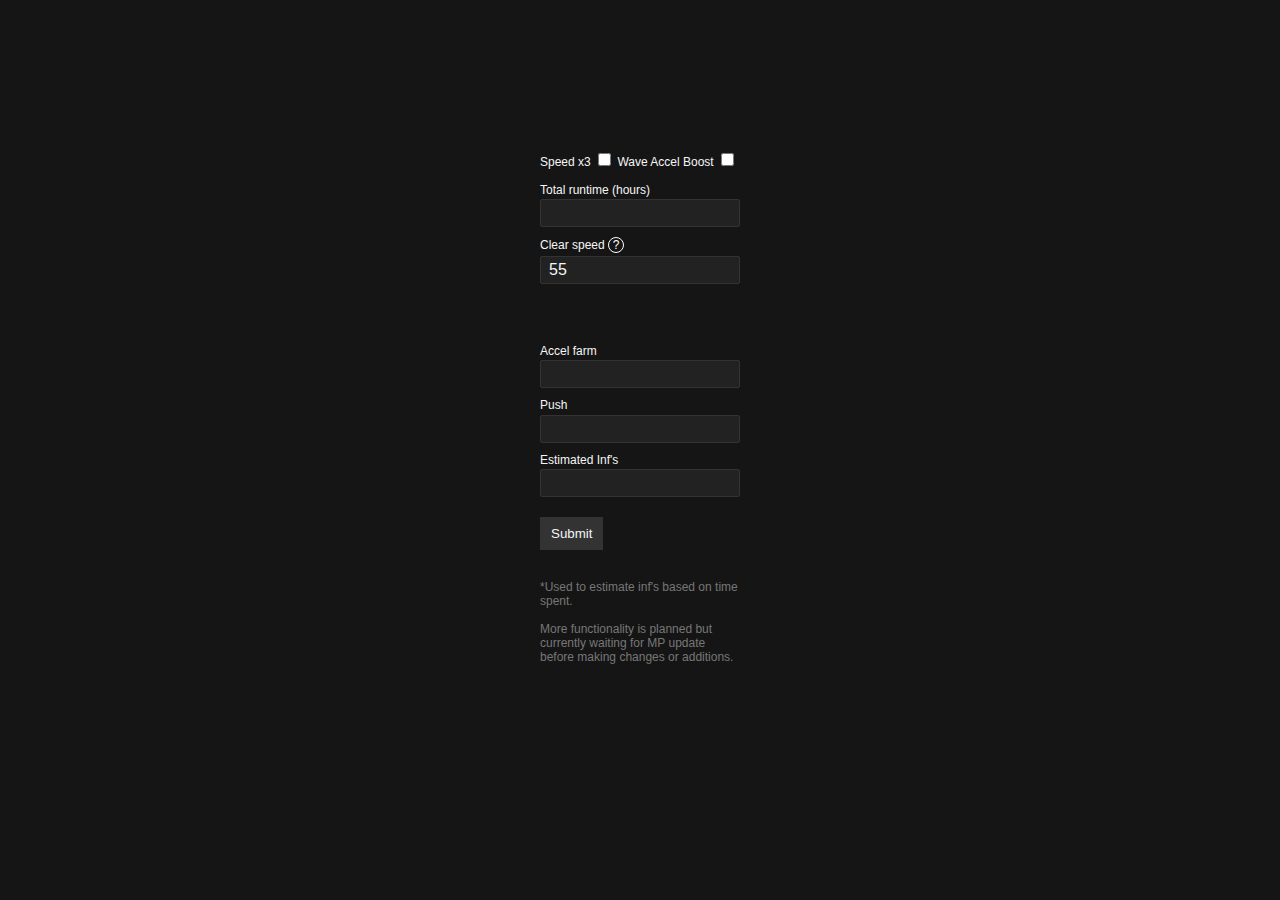
<file: inf_estimate_calc (WIP)/infcalcMT.html>
<html lang="en">
<head>
    <meta charset="UTF-8">
    <meta http-equiv="X-UA-Compatible" content="IE=edge">
    <meta name="viewport" content="width=device-width, initial-scale=1.0">
    <title>Infinity calc</title>
<style>

*,
*::before,
*::after {
  box-sizing: border-box;
}
body {
    background-color: #151515;
	color: #f5f5f5;
	font-family: Arial, Helvetica, sans-serif;
	font-size: 12px;
}
.container {
    width: 200px;
    margin: 150px auto;
}
.stat, .input {
    font-size: 16px;
    font-size: max(16px, 1em);
    font-family: inherit;
    padding: 0.25rem 0.5rem;
    margin: 0.15rem 0;
    background-color: #fff;
    border: 2px solid var(--input-border);
    border-radius: 2px;
    width: 100%;
}
.input {
    margin-bottom:10px;
    background: #222;
	color:#f5f5f5;
	border: 1px solid #333;
}
.top {
    margin-bottom: 50px;
}
.submit {
    margin-top: 10px;
    cursor: pointer;
	padding: 8px 10px;
	background: #333;
	color:#f5f5f5;
	border: 1px solid #333;
}
.submit:hover {
    background: #292929;
	color:#f5f5f5;
	border: 1px solid #333;
}
.help_icon {
    color: #fff;
    width: 16px;
    height: 16px;
    position: relative;
    display: inline-block;
    border: 1px solid #fff;
    border-radius: 100%;
    font-size: 12px;
    text-align: center;
    text-decoration: none;
}
.help_icon .help_text {
    visibility: hidden;
    width: 320px;
    background-color: #555;
    color: #fff;
    text-align: center;
    padding: 10px;
    border-radius: 5px;

    position: absolute;
    z-index: 1;
    bottom: 125%;
    left: 50%;
    margin-left: -160px;

    opacity: 0;
    transition: opacity 0.3s;
}
.help_text::after {
    content: "";
    position: absolute;
    top: 100%;
    left: 50%;
    margin-left: -5px;
}
.help_icon:hover .help_text {
    visibility: visible;
    opacity: 1;
}
.dev_note {
    display:inline-block;
    margin-top: 30px;
    color:#777;
}


</style>
</head>
<body>
    <div class="container">
        <div class="top">
            <div class="input_wrap">
                <label for="x3">Speed x3</label>
                <input type="checkbox" id="x3" value="TRUE">
                <label for="wa15">Wave Accel Boost</label>
                <input type="checkbox" id="wa15" value="TRUE">
            </div><br>
            <div class="input_wrap">
                <label for="i_rt">Total runtime (hours)</label>
                <input id="i_rt" type="number" class="stat input runtime">
            </div>
            <div class="input_wrap">
                <label for="i_cs">Clear speed <a href="#" class="help_icon">?<span class="help_text">
                    Do a ~5min test on the region you want to inf push.<br><br>
                    <i>kills / seconds / paths</i>.<br><br>
                    55 clear speed is avg. with 120+ fps and instant kills.</span></a></label>
                <input id="i_cs" type="number" class="stat input clearspeed" value="55">
            </div>
        </div>
        <div class="bottom">
            <div class="input_wrap">
                <label for="result">Accel farm</label>
                <input id="aDura" type="text" class="stat input result" disabled>
            </div>
            <div class="input_wrap">
                <label for="result">Push</label>
                <input id="pDura" type="text" class="stat input result" disabled>
            </div>
            <div class="input_wrap">
                <label for="result">Estimated Inf's</label>
                <input id="result" type="text" class="stat input result" disabled>
            </div>
            <input class="submit" type="button" value="Submit" onclick="calc()">
        </div>
        <span class="dev_note">*Used to estimate inf's based on time spent.<br><br>More functionality is planned but currently waiting for MP update before making changes or additions.</span>
    </div>
</body>
<script>

    // SET 1 mil inf : 8,062903
    // SET 10mil inf : 21,39047
    // SET 100mil inf : 56,74781503

    function convertTime(time) {
        if (time > 3600) {
            hours = Math.floor(time / 3600);
            time %= 3600;
            minutes = Math.floor(time / 60);
            seconds = time % 60;
            seconds = seconds.toFixed(0);
            time = hours + "h " + minutes + "m " + seconds + "s";
            return time;
        } else {
            return time.toFixed(4) + "s";
        }
    }
    function calc() {
        rt = document.getElementById("i_rt").value;
        cs = document.getElementById("i_cs").value;

        rt_sec = rt * 3600;

        a_res = rt_sec * 1.576 - rt_sec;
        p_res = rt_sec * 1.424 - rt_sec;

        document.getElementById("aDura").value = convertTime(a_res);
        document.getElementById("pDura").value = convertTime(p_res);

        wa_x = (43*1800) + (15*30);

        if(document.getElementById("x3").checked) {
            a_res = a_res * 1.5;
            wa = 154290000000000*Math.pow((a_res/wa_x),2);
        } else {
            wa = 154290000000000*Math.pow((a_res/wa_x),2);
        }
        
        if(document.getElementById("wa15").checked) {
            wa = wa * 1.5;
            wi = wa/60;
        } else {
            wi = wa/60;
        }

        wa = wa.toExponential(3);
        wi = wi.toExponential(3);

        console.log(`accel: ${wa} | int: ${wi}`);
        accelTime = a_res * 2 / 60;
        pushTime = p_res * 2 / 60;
        console.log(`accel time: ${accelTime} | push time: ${pushTime}`);

        r_x = Math.pow(wi,0.68);
        r_z = r_x * 360 * 11 * 1.1 / 100000000000;

        if(document.getElementById("x3").checked) {
            p_res = p_res * 1.5;
            result = Math.round(r_z * cs * p_res);
        } else {
            result = Math.round(r_z * cs * p_res);
        }
        
        if(result > 9999) {
            document.getElementById("result").value = result.toLocaleString('en-US');
        } else {
            document.getElementById("result").value = result;
        }
    }
</script>
</html>
</file>
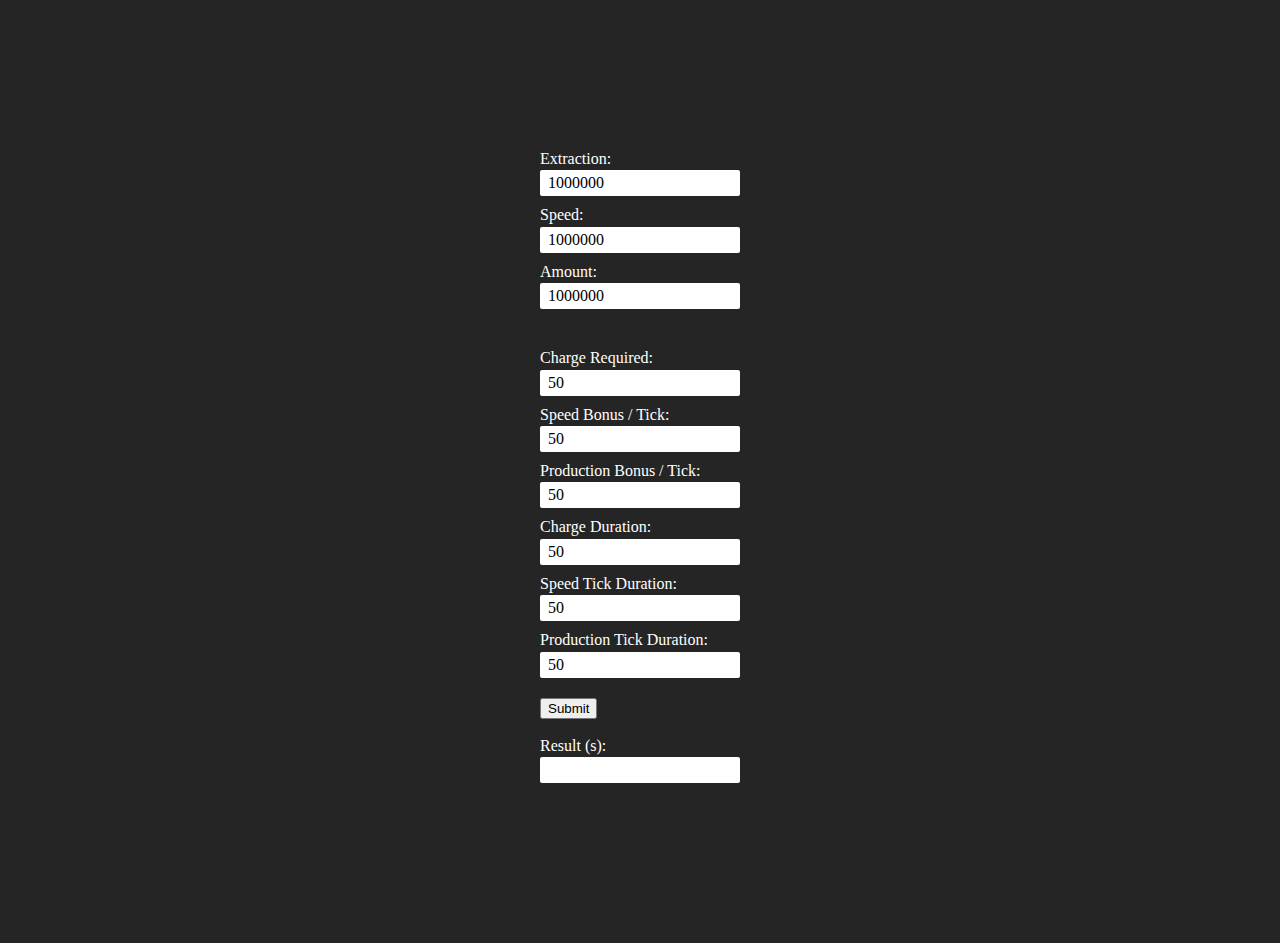
<file: optimizer (WIP)/infstonecalcOptimizer.html>
<html lang="en">
<head>
    <meta charset="UTF-8">
    <meta http-equiv="X-UA-Compatible" content="IE=edge">
    <meta name="viewport" content="width=device-width, initial-scale=1.0">
    <title>Document</title>
<style>

*,
*::before,
*::after {
  box-sizing: border-box;
}
body {
    background-color: #252525;
    color: #fff;
}
.container {
    width: 200px;
    margin: 150px auto;
}
.stat, .input {
    font-size: 16px;
    font-size: max(16px, 1em);
    font-family: inherit;
    padding: 0.25rem 0.5rem;
    margin: 0.15rem 0;
    background-color: #fff;
    border: 2px solid var(--input-border);
    border-radius: 2px;
    width: 100%;
}
.input {
    margin-bottom:10px;
}
.stat[readonly] {
    --input-border: #ccc;

    background-color: #eee;
    cursor: not-allowed;
}
.top {
    margin-bottom: 30px;
}
.submit {
    margin-top: 10px;
}

</style>
</head>
<body>
    <div class="container">
        <div class="top">
            <div class="input_contrainer">Extraction: <input id="inf_ext" type="number" class="stat input" value="1000000"></div>
            <div class="input_contrainer">Speed: <input id="inf_spe" type="number" class="stat input" value="1000000"></div>
            <div class="input_contrainer">Amount: <input id="inf_amo" type="number" class="stat input" value="1000000"></div>
        </div>
        <div class="bottom">
            <div class="input_contrainer">Charge Required: <input id="lvl_charge_req" type="number" class="stat input" value="50" max="100"></div>
            <div class="input_contrainer">Speed Bonus / Tick: <input id="lvl_speed_bonus" type="number" class="stat input" value="50" max="100"></div>
            <div class="input_contrainer">Production Bonus / Tick: <input id="lvl_production_bonus" type="number" class="stat input" value="50" max="100"></div>
            <div class="input_contrainer">Charge Duration: <input id="lvl_charge_dura" type="number" class="stat input" value="50" max="100"></div>
            <div class="input_contrainer">Speed Tick Duration: <input id="lvl_speed_dura" type="number" class="stat input" value="50" max="100"></div>
            <div class="input_contrainer">Production Tick Duration: <input id="lvl_production_dura" type="number" class="stat input" value="50" max="100"></div>
            <input class="submit" type="button" value="Submit" onclick="calc()">
            <br><br>
            <div class="input_contrainer">Result (s): <input id="result" type="number" class="stat input" value=""></div>
        </div>
    </div>
</body>
<script>

    function calc() {

        let lvl_charge_req = document.getElementById("lvl_charge_req").value;
        let lvl_speed_bonus = document.getElementById("lvl_speed_bonus").value;
        let lvl_production_bonus = document.getElementById("lvl_production_bonus").value;
        let lvl_charge_dura = document.getElementById("lvl_charge_dura").value;
        let lvl_speed_dura = document.getElementById("lvl_speed_dura").value;
        let lvl_production_dura = document.getElementById("lvl_production_dura").value;

        let levels = [lvl_charge_req, lvl_speed_bonus, lvl_production_bonus, lvl_charge_dura, lvl_speed_dura, lvl_production_dura];
        let upg_result = [];

        for(let i = 0; i < levels.length; i++) {

            levels[i]++;

            const base_dura = 31536000;

            let charge_req = 1000000000000;
            let charge_dura = base_dura;

            let speed_bonus = 0.02; //percent
            let speed_dura = base_dura;

            let production_bonus = 0.05; //percent
            let production_dura = base_dura;

            let inf_ext = document.getElementById("inf_ext").value;
            let inf_spe = document.getElementById("inf_spe").value;
            let inf_amo = document.getElementById("inf_amo").value;
            
            if(inf_ext == 0){
                inf_ext = base_dura;
            } else {
                inf_ext = base_dura / inf_ext;
            }
            if(inf_spe == 0){
                inf_spe = base_dura;
            } else {
                inf_spe = base_dura / inf_spe;
            }
            if(inf_amo == 0){
                inf_amo = base_dura;
            } else {
                inf_amo = base_dura / inf_amo;
            }

            let upg_charge_req = charge_req;
            if(levels[0] != 0) {
                for(let i=0; i<levels[0]; i++){
                    upg_charge_req = upg_charge_req-(upg_charge_req*0.05);
                }
            }

            let upg_speed_bonus = speed_bonus;
            if(levels[1] != 0) {
                for(let i=0; i<levels[1]; i++){
                    upg_speed_bonus += 0.01;
                }
            }

            let upg_production_bonus = production_bonus;
            if(levels[2] != 0) {
                for(let i=0; i<levels[2]; i++){
                    upg_production_bonus += 0.025;
                }
            }

            let upg_charge_dura = inf_ext;
            if(levels[3] != 0) {
                for(let i=0; i<levels[3]; i++){
                    upg_charge_dura = upg_charge_dura-(upg_charge_dura*0.1);
                }
            }

            let upg_speed_dura = inf_spe;
            if(levels[4] != 0) {
                for(let i=0; i<levels[4]; i++){
                    upg_speed_dura = upg_speed_dura-(upg_speed_dura*0.1);
                }
            }

            let upg_production_dura = inf_amo;
            if(levels[5] != 0) {
                for(let i=0; i<levels[5]; i++){
                    upg_production_dura = upg_production_dura-(upg_production_dura*0.1);
                }
            }

            let tick = upg_charge_dura;
            let total_ticks = 0;
            let charge_tick = 0;
            let current_charge = 0;

            while(current_charge < upg_charge_req){
                total_ticks += tick;

                let speed_tick = (upg_speed_bonus/upg_speed_dura)*total_ticks;
                let extraction_tick = 0.01 * (upg_production_bonus/upg_production_dura)*total_ticks;
                let extraction_dura = upg_charge_dura/(speed_tick);

                charge_tick += extraction_tick*(tick/extraction_dura);

                current_charge = charge_tick;

                if(current_charge < upg_charge_req/1000) {
                    tick *= 1.01;
                }
            }
            upg_result.push(total_ticks);

            console.log(`Charged in: ${total_ticks}`);
            console.log(`Upgrades: ${levels}`);
            
            levels[i]--;

        }
        let next_upg = upg_result.indexOf(Math.min(...upg_result));
        console.log(`Next Upgrade: ${next_upg} Result: ${upg_result}`);
    }
</script>
</html>
</file>
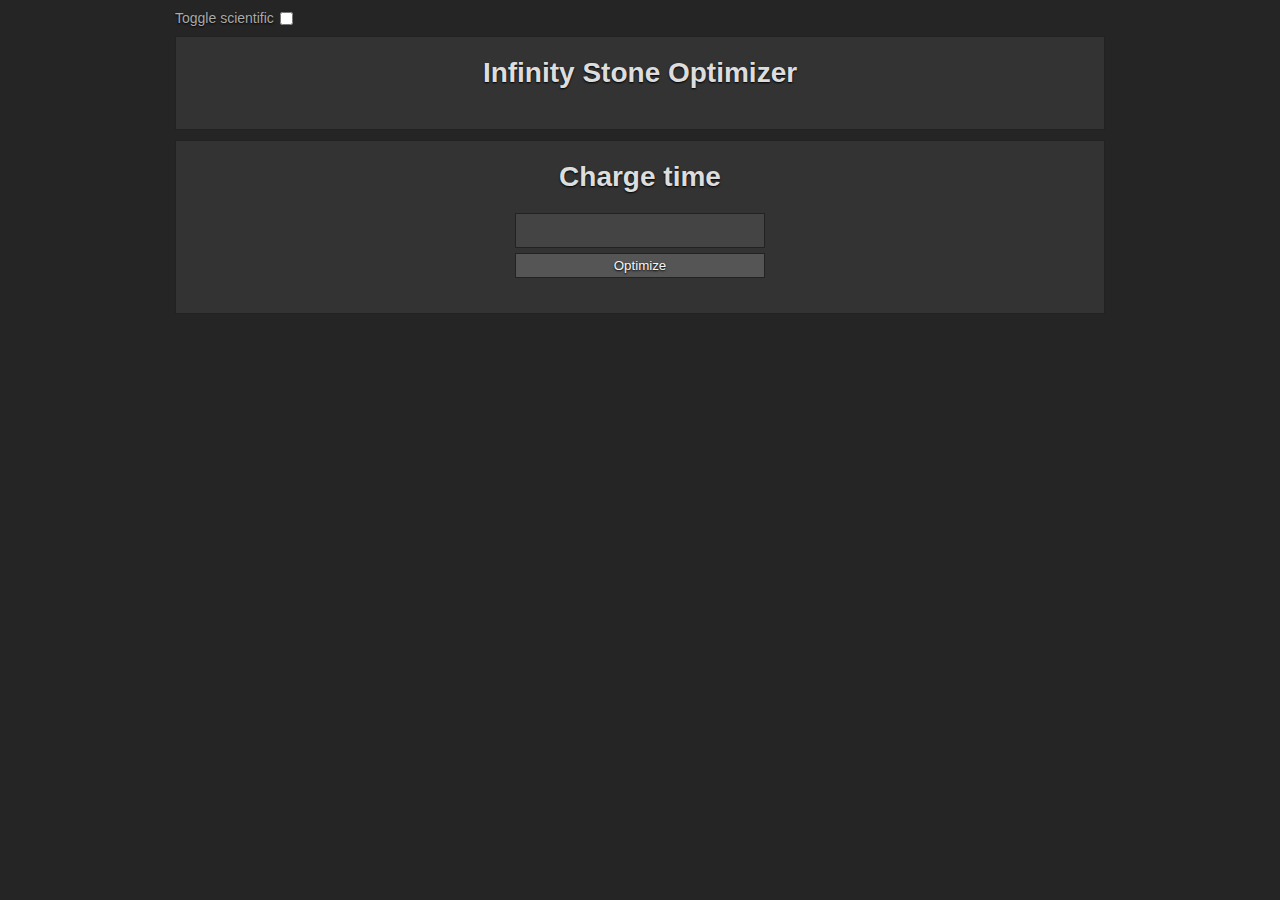
<file: optimizer (WIP)/infstonecalcOptimizer.html.html>
<!DOCTYPE html>
<html lang="en">
<head>
	<meta charset="UTF-8">
	<meta content="IE=edge" http-equiv="X-UA-Compatible">
	<meta content="width=device-width, initial-scale=1.0" name="viewport">
	<title>TPT2 Nesslow - Infinity Stone Calculator</title>
	<link href="style.css" rel="stylesheet">
</head>
<body>
	<div class="toggle_container">
		Toggle scientific <input id="sci_no_toggle" onclick="sci_toggle()" type="checkbox">
	</div>
	<div class="container">
		<div class="item1 item">
			<h1>Infinity Stone Optimizer</h1>
		</div>
		<div class="item5 item">
			<h1>Charge time</h1>
			<div class="stat input" id="result"></div>
			<input class="submit" onclick="optimize()" type="button" value="Optimize">
		</div>
	</div>
	<script src="main.js"></script>
</body>
</html>
</file>
<file: inf_stone_calc/style.css>
*, *::before, *::after {
	box-sizing: border-box;
	margin: 0;
}
body {
	background-color: #151515;
	color: #f5f5f5;
	font-family: Arial, Helvetica, sans-serif;
	font-size: 14px;
}
.section-heading {
	color: #f5f5f5;
	display:block;
	font-size: 22px;
	font-weight: bold;
	padding-top: 30px;
	padding-bottom: 5px;
	border-bottom: 1px solid #333;
}
.calc-input {
	padding: 8px;
	outline: none;
	border: none;
	overflow: visible;
}
.calc-input:focus {
	border: 1px solid #666;
}
.input-heading {
	color: #c5c5c5;
	font-weight: bold;
	padding-bottom: 2px;
}
.label-small {
	display:inline-block;
	width: 70px;
	font-size: 12px;
	color: #aaa;
}
.calc-wrap {
	width: 100%;
	display: flex;
	flex-wrap: wrap;
	justify-content: center;
	align-items: center; 
}
.calc-container {
	width: 768px;
	overflow: hidden;
}
.calc-section {
	width: 100%;
	display: flex;
	flex-wrap: wrap;
	justify-content: space-between;
	padding: 20px 0;
}
.calc-input-wrap {
	position: relative;
	width: 100%;
}
.calc-input, .input-heading {
	display: block;
	width: 100%;
}
.calc-input-data {
	display: block;
	line-height:33px;
}
.calc-input-label {
	line-height: 33px;
}
.calc-input-container {
	width: 100%;
	padding: 2px 0;
	display: flex;
	flex-wrap: wrap;
	justify-content: space-between;
	align-items: center;
}
.number-container .calc-input-container {
	justify-content: flex-end;
}
.number-container {
	text-align: right;
}
.w80-input {
	width: calc(80%);
}
.w60-input {
	width: calc(60%);
}
.w20-input {
	width: 20%;
}
.w33-input {
	width: calc((100% - 30px) / 3);
}
.w25-input {
	width: calc((100% - 30px) / 4);
}
.calc-input {
	background: #222;
	color:#f5f5f5;
	border: 1px solid #333;
}
.calc-button {
	cursor: pointer;
	padding: 8px 10px;
	margin-left: 4px;
	background: #333;
	color:#f5f5f5;
	border: 1px solid #333;
}
.calc-button:hover {
	background: #292929;
	color:#f5f5f5;
	border: 1px solid #333;
}
.submit {
	font-weight: bold;
	width: 100%;
	margin: 0 0 -5px 0;
}
div.result-section {
	width: 98%;
	margin-inline: auto;
}
table.calc-section {
	padding: 10px 0;
}
table {
	font-family: 'Segoe UI', Tahoma, Geneva, Verdana, sans-serif;
	font-size: 90%;
	background: #222;
	border: 1px solid #181818;
	margin-bottom: 20px;
}
table thead {
	width: 100%;
	margin-inline: 10px;
}
table .number-container {
	padding-left: 20px;
}
table .heading {
	color: #c5c5c5;
	font-weight: bold;
	padding-bottom: 10px;
}
table .text {
	color: #f5f5f5;
	line-height: 30px;
	border-bottom: 1px solid #181818;
}
.notepad-container {
	display: none;
	/* background: #222;
	position: fixed;
	top: 50%;
	left: -420px;
	transform: translate(0, -50%);
	transition: 0.5s;
	padding: 15px;
	width: 450px;
	min-height: 150px;
	font-family: 'Segoe UI', Tahoma, Geneva, Verdana, sans-serif;
	border: 1px solid #ccc;
	border-radius: 0 5px 5px 0;	 */
}
/* .notepad-container:hover {
	left: -1px;
}
.notepad-container textarea {
	background: none;
	border:none;
	color: #f5f5f5;
	width: 100%;
	max-width: 100%;
	min-height: 150px;
} */
.config {
	z-index: 999;
	background: #333;
	position: fixed;
	top: 50%;
	left: -1px;
	transform: translate(0, -50%);
	padding: 8px;
	border: 1px solid #ccc;
	border-radius: 0 5px 5px 0;
}
/* .config:hover {
	left: -1px;
} */
.stone {
	height: 24px;
	width: 120px;
	margin: 8px;
	display: flex;
	justify-content: space-between;
	align-items: center;
}
.clearData {
	font-weight: bold;
	text-decoration: none;
}
.stone a {
	color: #f5f5f5;
}
.stone a:hover {
	color: #ccc;
}
.stone a:active {
	color: #999;
}
img.icon {
	width: 24px;
	height: 24px;
}
.x2label {
	font-size: 16px;
	font-weight: normal;
	margin:0 5px 0 10px;
}
.fastlabel {
	font-size: 16px;
	font-weight: normal;
	margin:0 5px 0 10px;
}
</file>
<file: mp/style.css>
*, *::before, *::after {
	box-sizing: border-box;
	margin: 0;
}
body {
	background-color: #151515;
	color: #f5f5f5;
	font-family: Arial, Helvetica, sans-serif;
	font-size: 14px;
}
.section-heading {
	color: #f5f5f5;
	display:block;
	font-size: 22px;
	font-weight: bold;
	padding-top: 30px;
	padding-bottom: 5px;
	border-bottom: 1px solid #333;
}
.calc-input {
	padding: 8px;
	outline: none;
	border: none;
	overflow: visible;
}
.calc-input:focus {
	border: 1px solid #666;
}
.input-heading {
	color: #c5c5c5;
	font-weight: bold;
	padding-bottom: 2px;
}
.label-small {
	display:inline-block;
	width: 70px;
	font-size: 12px;
	color: #aaa;
}
.calc-wrap {
	width: 100%;
	display: flex;
	flex-wrap: wrap;
	justify-content: center;
	align-items: center; 
}
.calc-container {
	width: 768px;
	overflow: hidden;
}
.calc-section {
	width: 100%;
	display: flex;
	flex-wrap: wrap;
	justify-content: space-between;
	padding: 20px 0;
}
.calc-input-wrap {
	position: relative;
	width: 100%;
}
.calc-input, .input-heading {
	display: block;
	width: 100%;
}
.calc-input-data {
	display: block;
	line-height:33px;
}
.calc-input-label {
	line-height: 33px;
}
.calc-input-container {
	width: 100%;
	padding: 2px 0;
	display: flex;
	flex-wrap: wrap;
	justify-content: space-between;
	align-items: center;
}
.number-container .calc-input-container {
	justify-content: flex-end;
}
.number-container {
	text-align: right;
}
.w80-input {
	width: calc(80%);
}
.w60-input {
	width: calc(60%);
}
.w20-input {
	width: 20%;
}
.w33-input {
	width: calc((100% - 30px) / 3);
}
.w25-input {
	width: calc((100% - 30px) / 4);
}
.calc-input {
	background: #222;
	color:#f5f5f5;
	border: 1px solid #333;
}
.calc-button {
	cursor: pointer;
	padding: 8px 10px;
	margin-left: 4px;
	background: #333;
	color:#f5f5f5;
	border: 1px solid #333;
}
.calc-button:hover {
	background: #292929;
	color:#f5f5f5;
	border: 1px solid #333;
}
.submit {
	font-weight: bold;
	width: 100%;
	margin: 0 0 -5px 0;
}
div.result-section {
	width: 98%;
	margin-inline: auto;
}
table.calc-section {
	padding: 10px 0;
}
table {
	font-family: 'Segoe UI', Tahoma, Geneva, Verdana, sans-serif;
	font-size: 90%;
	background: #222;
	border: 1px solid #181818;
	margin-bottom: 20px;
}
table thead {
	width: 100%;
	margin-inline: 10px;
}
table .number-container {
	padding-left: 20px;
}
table .heading {
	color: #c5c5c5;
	font-weight: bold;
	padding-bottom: 10px;
}
table .text {
	color: #f5f5f5;
	line-height: 30px;
	border-bottom: 1px solid #181818;
}
.notepad-container {
	display: none;
	/* background: #222;
	position: fixed;
	top: 50%;
	left: -420px;
	transform: translate(0, -50%);
	transition: 0.5s;
	padding: 15px;
	width: 450px;
	min-height: 150px;
	font-family: 'Segoe UI', Tahoma, Geneva, Verdana, sans-serif;
	border: 1px solid #ccc;
	border-radius: 0 5px 5px 0;	 */
}
/* .notepad-container:hover {
	left: -1px;
}
.notepad-container textarea {
	background: none;
	border:none;
	color: #f5f5f5;
	width: 100%;
	max-width: 100%;
	min-height: 150px;
} */
.config {
	z-index: 999;
	background: #333;
	position: fixed;
	top: 50%;
	left: -1px;
	transform: translate(0, -50%);
	padding: 8px;
	border: 1px solid #ccc;
	border-radius: 0 5px 5px 0;
}
/* .config:hover {
	left: -1px;
} */
.stone {
	height: 24px;
	width: 120px;
	margin: 8px;
	display: flex;
	justify-content: space-between;
	align-items: center;
}
.clearData {
	font-weight: bold;
	text-decoration: none;
}
.stone a {
	color: #f5f5f5;
}
.stone a:hover {
	color: #ccc;
}
.stone a:active {
	color: #999;
}
img.icon {
	width: 24px;
	height: 24px;
}
.x2label {
	font-size: 16px;
	font-weight: normal;
	margin:0 5px 0 10px;
}
</file>
<file: storageTest/style.css>
*, *::before, *::after {
	box-sizing: border-box;
	margin: 0;
}
body {
	background-color: #252525;
	color: #f5f5f5;
	font-family: Arial, Helvetica, sans-serif;
	font-size: 14px;
}
.section-heading {
	color: #f5f5f5;
	display:block;
	font-size: 22px;
	font-weight: bold;
	padding-top: 30px;
	padding-bottom: 5px;
	border-bottom: 1px solid #333;
}
.calc-input {
	padding: 8px;
	outline: none;
	border: none;
	overflow: visible;
}
.calc-input:focus {
	border: 1px solid #666;
}
.input-heading {
	color: #c5c5c5;
	font-weight: bold;
	padding-bottom: 2px;
}
.label-small {
	display:inline-block;
	width: 70px;
	font-size: 12px;
	color: #aaa;
}
.calc-wrap {
	width: 100%;
	display: flex;
	flex-wrap: wrap;
	justify-content: center;
	align-items: center; 
}
.calc-container {
	width: 768px;
	overflow: hidden;
}
.calc-section {
	width: 100%;
	display: flex;
	flex-wrap: wrap;
	justify-content: space-between;
	padding: 20px 0;
}
.calc-input-wrap {
	position: relative;
	width: 100%;
}
.calc-input, .input-heading {
	display: block;
	width: 100%;
}
.calc-input-data {
	display: block;
	line-height:33px;
}
.calc-input-label {
	line-height: 33px;
}
.calc-input-container {
	width: 100%;
	padding: 2px 0;
	display: flex;
	flex-wrap: wrap;
	justify-content: space-between;
	align-items: center;
}
.number-container .calc-input-container {
	justify-content: flex-end;
}
.number-container {
	text-align: right;
}
.w80-input {
	width: calc(80%);
}
.w60-input {
	width: calc(60%);
}
.w20-input {
	width: 20%;
}
.w33-input {
	width: calc((100% - 30px) / 3);
}
.w25-input {
	width: calc((100% - 30px) / 4);
}
.calc-input {
	background: #222;
	color:#f5f5f5;
	border: 1px solid #333;
}
.calc-button {
	cursor: pointer;
	padding: 8px 10px;
	margin-left: 4px;
	background: #333;
	color:#f5f5f5;
	border: 1px solid #333;
}
.calc-button:hover {
	background: #292929;
	color:#f5f5f5;
	border: 1px solid #333;
}
.submit {
	font-weight: bold;
	width: 100%;
	margin: 0 0 -5px 0;
}
div.result-section {
	width: 98%;
	margin-inline: auto;
}
table.calc-section {
	padding: 10px 0;
}
table {
	font-family: 'Segoe UI', Tahoma, Geneva, Verdana, sans-serif;
	font-size: 90%;
	background: #222;
	border: 1px solid #181818;
	margin-bottom: 20px;
}
table thead {
	width: 100%;
	margin-inline: 10px;
}
table .number-container {
	padding-left: 20px;
}
table .heading {
	color: #c5c5c5;
	font-weight: bold;
	padding-bottom: 10px;
}
table .text {
	color: #f5f5f5;
	line-height: 30px;
	border-bottom: 1px solid #181818;
}

/* .item1 {
	grid-area: top;
}
.item2 {
	grid-area: left;
}
.item3 {
	grid-area: middle;
}
.item4 {
	grid-area: right;
}
.item5 {
	grid-area: bottom;
}
.item6 {
	grid-area: result;
}
.container {
	width: 960px;
	margin: 0 auto;
	display: grid;
	grid-template-areas: 'top top top' 'left middle right' 'bottom bottom bottom' 'result result result';
	column-gap: 0px;
	grid-template-columns: 30% 35% 35%;
	padding: 10px;
}
.item {
	background: #333;
	border: 1px solid #222;
	padding: 20px;
	margin: 5px;
	text-align: center;
}
.item2 {
	text-align: left;
}
.item_name {
	font-weight: bold;
	color: #aaa;
	margin-bottom: 5px;
}
.list {
	list-style: none;
	padding: 0;
}
.data, .cost {
	margin-bottom: 15px;
}
.item_container {
	height: 35px;
	margin-bottom: 28px;
}
.input {
	background-color: #444;
	height: 100%;
	width: 78%;
	margin-top: 3px;
	margin-bottom: 15px;
}
.set_btn {
	height: 35px;
	width: 20%;
	color: #f5f5f5;
	text-shadow: 0px 1px 2px #000;
	background-color: #444;
	border: 1px solid #222;
}
.set_btn:hover {
	background-color: #555;
}
.input_container {
	width: 400px;
	margin-inline: auto;
	margin-top: 10px;
	height: 35px;
}
.toggle_container {
	color: #aaa;
	width: 930px;
	margin-inline: auto;
	padding-top: 10px;
	margin-bottom: -5px;
	font-size: 14px;
	position: relative;
}
input[type="checkbox"] {
	position: absolute;
	left: 105px;
	bottom: 1px;
	background-color: #444;
}
.input_container label {
	color: #aaa;
	text-shadow: 0px 1px 2px #000;
	width: 150px;
	height: 100%;
	font-size: 18px;
	font-weight: bold;
	line-height: 35px;
	text-align: center;
	float: left;
}
.container label {
	color: #f5f5f5;
	text-shadow: 0px 1px 2px #000;
	font-weight: bold;
}
.inf_bar {
	background-color: #444;
	width: 250px;
	height: 100%;
}
.inf_bar, .input {
	border: 1px solid #222;
	padding: 8px;
	color: #fff;
}
.submit {
	color: #f5f5f5;
	text-shadow: 0px 1px 2px #000;
	margin-top: 5px;
	margin-bottom: 15px;
	background-color: #555;
	border: 1px solid #222;
	height: 25px;
	width: 250px;
}
.submit:hover {
	background: rgb(75, 75, 75);
}
#result {
	width: 250px;
	margin: 0 auto;
	background-color: #444;
	height: 35px;
	margin-top: 3px;
}
#result_area {
	text-align: left;
	width: 70%;
	margin:0 auto;
}
#result_area td {
	border-bottom: 1px solid #222;
	height: 22px;
	padding: 4px 0;
	padding-left: 20px;
} */
</file>
<file: optimizer (WIP)/style.css>
*, *::before, *::after {
	box-sizing: border-box;
	margin: 0;
}
body {
	background-color: #252525;
	color: #f5f5f5;
	font-family: Arial, Helvetica, sans-serif;
	font-size: 14px;
	text-shadow: 0px 1px 2px #000;
}
h1, h2 {
	margin: 0px 0 20px 0;
	color: #ddd;
	text-shadow: 0px 1px 2px #000;
}
h2 {
	margin-bottom: 15px;
}
.item1 {
	grid-area: top;
}
.item2 {
	grid-area: left;
}
.item3 {
	grid-area: middle;
}
.item4 {
	grid-area: right;
}
.item5 {
	grid-area: bottom;
}
.container {
	width: 960px;
	margin: 0 auto;
	display: grid;
	grid-template-areas: 'top top top' 'left middle right' 'bottom bottom bottom';
	grid-template-columns: 30% 35% 35%;
	padding: 10px;
}
.item {
	background: #333;
	border: 1px solid #222;
	padding: 20px;
	margin: 5px;
	text-align: center;
}
.item3 {
	text-align: left;
}
.item_name {
	font-weight: bold;
	color: #aaa;
	margin-bottom: 5px;
}
.list {
	list-style: none;
	padding: 0;
}
.data, .cost {
	margin-bottom: 15px;
}
.item_container {
	height: 35px;
	margin-bottom: 28px;
}
.input {
	background-color: #444;
	height: 100%;
	width: 80%;
	margin-top: 3px;
	margin-bottom: 15px;
}
.set_btn {
	height: 35px;
	width: 18%;
	color: #f5f5f5;
	text-shadow: 0px 1px 2px #000;
	background-color: #444;
	border: 1px solid #222;
}
.set_btn:hover {
	background-color: #555;
}
.input_container {
	width: 400px;
	margin-inline: auto;
	margin-top: 10px;
	height: 35px;
}
.toggle_container {
	color: #aaa;
	width: 930px;
	margin-inline: auto;
	padding-top: 10px;
	margin-bottom: -5px;
	font-size: 14px;
	position: relative;
}
input[type="checkbox"] {
	position: absolute;
	left: 105px;
	bottom: 1px;
	background-color: #444;
}
.input_container label {
	color: #aaa;
	text-shadow: 0px 1px 2px #000;
	width: 150px;
	height: 100%;
	font-size: 18px;
	font-weight: bold;
	line-height: 35px;
	text-align: center;
	float: left;
}
.container label {
	color: #f5f5f5;
	text-shadow: 0px 1px 2px #000;
	font-weight: bold;
}
.inf_bar {
	background-color: #444;
	width: 250px;
	height: 100%;
}
.inf_bar, .input {
	border: 1px solid #222;
	padding: 8px;
	color: #fff;
}
.submit {
	color: #f5f5f5;
	text-shadow: 0px 1px 2px #000;
	margin-top: 5px;
	margin-bottom: 15px;
	background-color: #555;
	border: 1px solid #222;
	height: 25px;
	width: 250px;
}
.submit:hover {
	background: rgb(75, 75, 75);
}
#result {
	width: 250px;
	margin: 0 auto;
	background-color: #444;
	height: 35px;
	margin-top: 3px;
}
</file>
